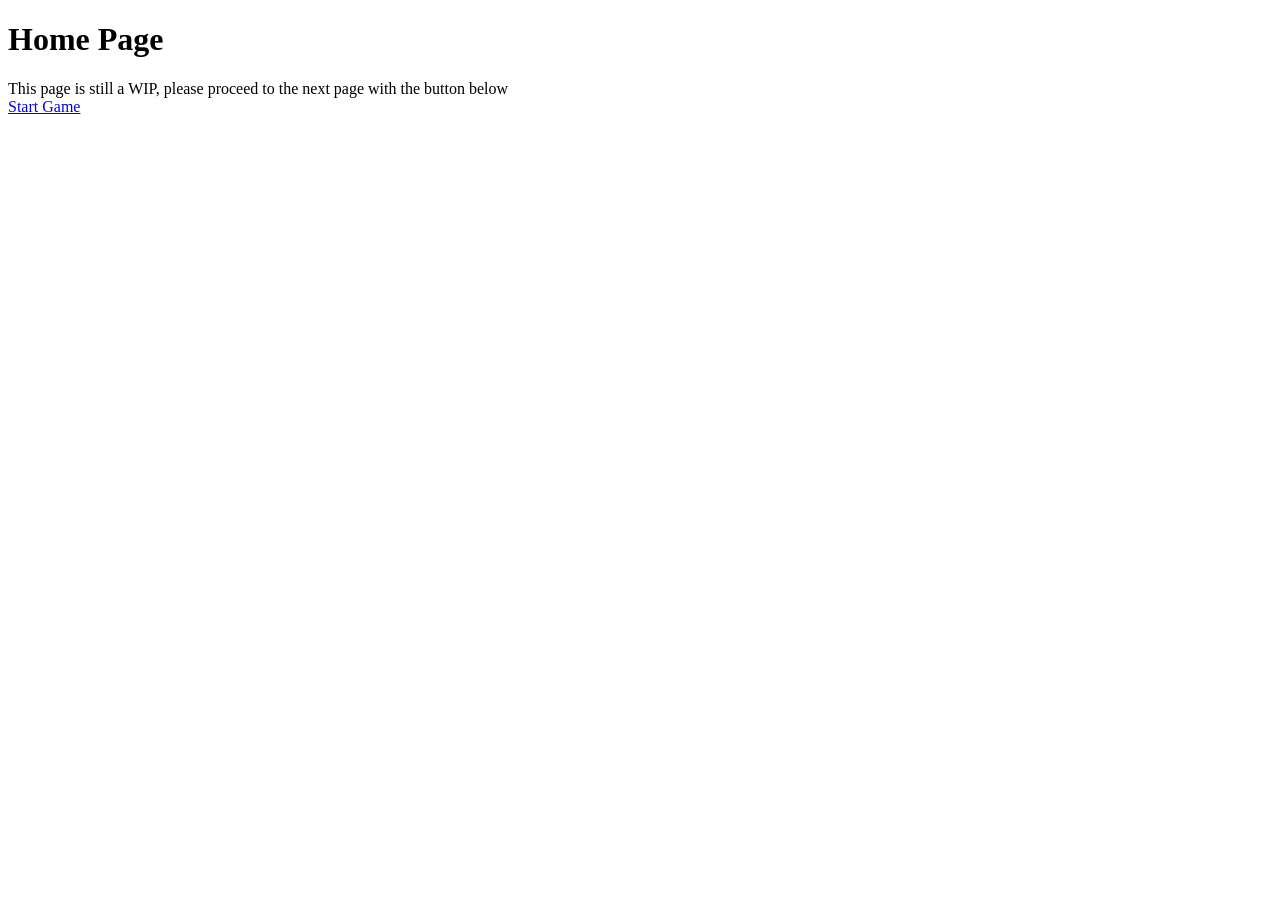
<file: index.html>
<!DOCTYPE html>
<html lang="en-US">
    <head>
    <link rel="css/stylesheet" href="index.css">    
    <script src="js/index.js"></script>    
    <title>Track Your Triggers</title>   
    </head>

    <body>
    <h1>Home Page</h1>
    <p>This page is still a WIP, please proceed to the next page with the button below <br> <a href="game.html">Start Game</a></p>
   
    
    </body>


</html>
</file>
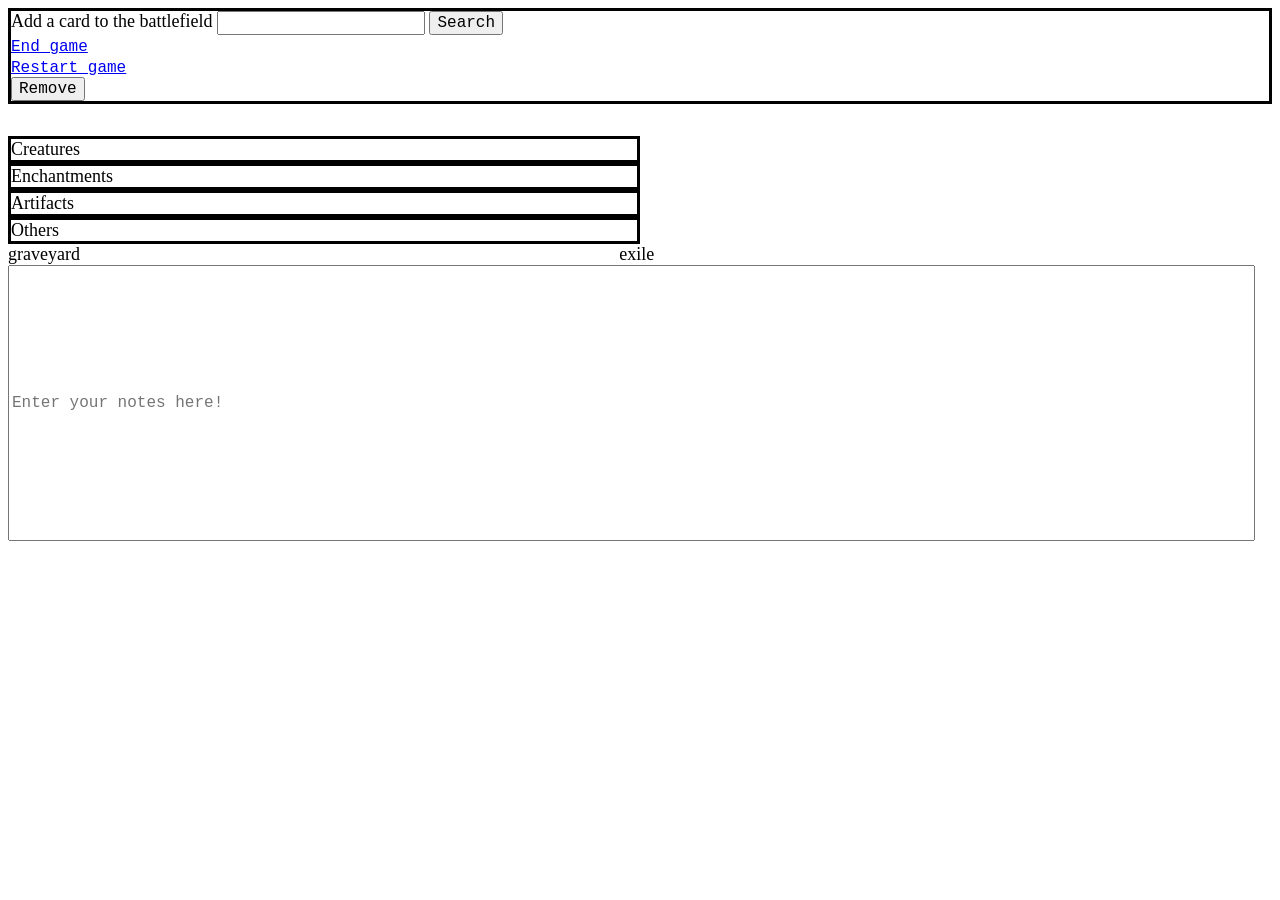
<file: game.html>
<!DOCTYPE html>
<html>
<head>
    <link rel="stylesheet" href="css/game.css">    
    <script src="js/game.js"></script>    
</head>
<!--
Things that should be on this page
add card
remove card 
board wipe (by type)
triggers by type
graveyard?
exile?

extras?
life
commander damage
other players

labels
font size, bold, dif font

max box size?
-->
<body>
<div id="grid">
    <div id="controls">
        Add a card to the battlefield 
        <input id="CardInput" type="text"> 
        <input type="button" id="SearchButton" value = "Search"> <br>
        <a href = "index.html">End game</a><br> 
        <a href = "game.html">Restart game</a><br>
        <input type="button"id="RemoveOneButton" value="Remove">
    </div>   
    </p>
    <div  id="battlefield">
        <div class="Brow" id="creature">Creatures <br></div>
        <div class="Brow" id="enchantment">Enchantments<br></div>
        <div class="Brow" id="artifact">Artifacts<br></div>
        <div class="Brow" id="others">Others<br></div>
        <!--do lands need a div?-->
    </div>
    <div  id="triggers">
        <div class="tdiv" id="upkeep">upkeep <br></div>
        <div class="tdiv" id="draw">draw <br></div>
        <div class="tdiv" id="main1">main1 <br></div>
        <div class="tdiv" id="spell">spell <br></div>
        <div class="tdiv" id="landfall">landfall <br></div>
        <div class="tdiv" id="etb">etb <br></div>
        <div class="tdiv" id="crime">crime</div>
        <div class="tdiv" id="lifegain">lifegain</div>
        <div class="tdiv" id="anytime">anytime <br></div>
        <div class="tdiv" id="combat">combat <br></div>
        <div class="tdiv" id="dmg">dmg <br></div>
        <div class="tdiv" id="death">death <br></div>
        <div class="tdiv" id="pdmg">pdmg <br></div>
        <div class="tdiv" id="main2">main2 <br></div>
        <div class="tdiv" id="end">end <br></div>
    </div>
    <div id="offBf">
        <div id="graveyard" class="wide-half">graveyard</div>
        <div id="exile" class="wide-half">exile</div>
    </div>
    <div id="notesgrid"> 
    <input type="text" id="notes" placeholder="Enter your notes here!">
    </div>

</div>
</body>

</html>
</file>
<file: css/game.css>
#grid{
    display:grid;
    grid-template-columns: 1fr 1fr;
}

#controls, #offBf, #notesgrid{
    grid-column-start: 1;
    grid-column-end: 3;
}

#battlefield{
    grid-column-start: 1;
    grid-column-end: 2;
}

#triggers{
    grid-column-start: 2;
    grid-column-end: 3;   
}

.tdiv, .Brow, #controls{
    border-color: black;
    border-width: 1%;
    border-style: solid;
}

.tdiv{
    display:none;
}

div{
    font-family: Beleren, fantasy;
    font-size: large;
}

p, input, a{
    font-family: 'Courier New', Courier, monospace;
    font-size: medium;
}

.wide-half {
    display: inline-block;
    width:48%;

}

#notesgrid{
    height: 30vh;
}

#notes{
    width: 98%;
    height: 100%;
}
</file>
